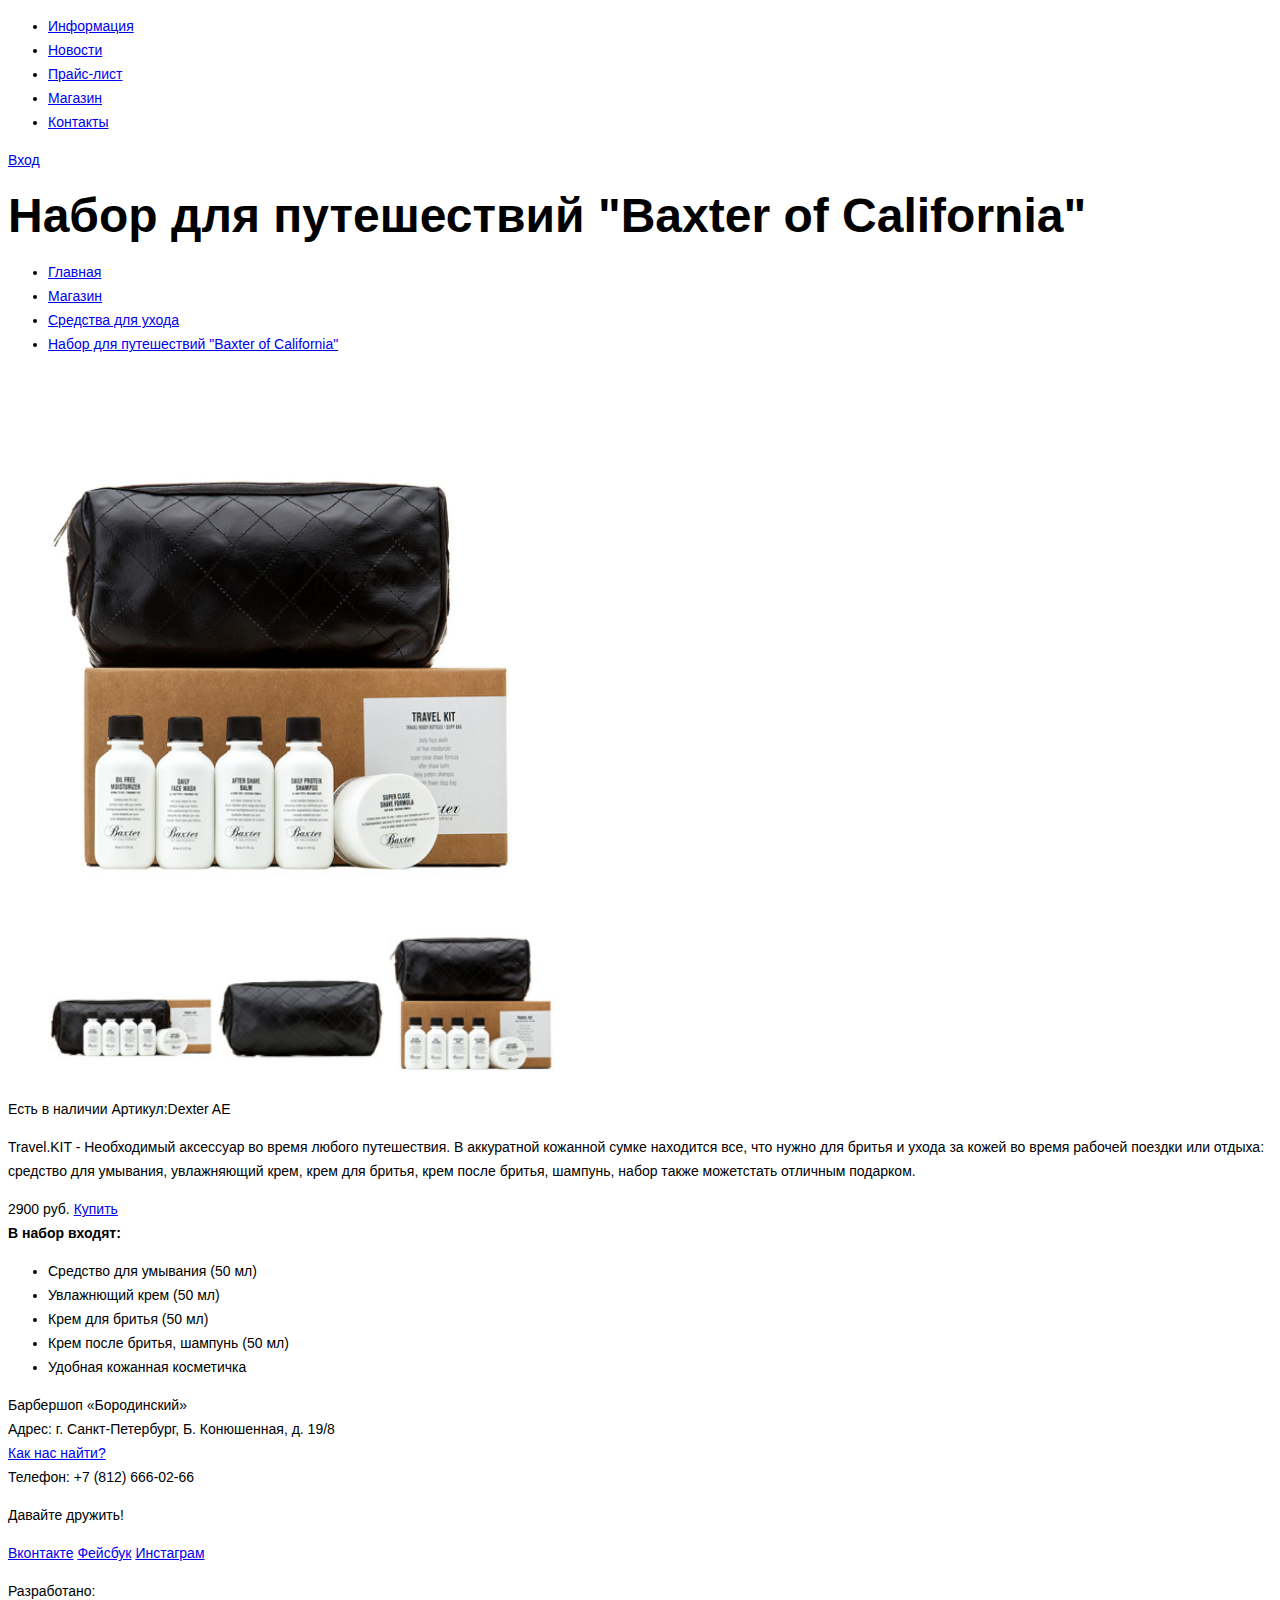
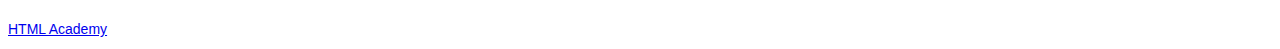
<file: detail.html>
<!DOCTYPE html>
<html lang="ru">
   <head>
     <meta charset="UTF-8">
     <link href="css/style.css" rel="stylesheet">
     <title>HTML Academy: Барбершоп</title>
   </head>
   <body>
     <header class="main-header">
       <div class="container">
         <nav class="main-navigation">
           <ul>
             <li>
               <a href="#">Информация</a>
             </li>
             <li>
               <a href="#">Новости</a>
             </li>
             <li>
               <a href="#">Прайс-лист</a>
             </li>
             <li>
               <a href="#">Магазин</a>
             </li>
             <li>
                <a href="#">Контакты</a>
             </li>
           </ul>
         </nav>
         <div class="user-block">
          <a class="login" href="#">Вход</a>
         </div>
       </div>
     </header>
     <main class="container">
       <h1>Набор для путешествий "Baxter of California"</h1>
       <div class="breadcrumbs">
         <ul>
           <li>
             <a href="#">Главная</a>
           </li>
           <li>
             <a href="#">Магазин</a>
           </li>
           <li>
             <a href="#">Средства для ухода</a>
           </li>
           <li>
             <a href="#">Набор для путешествий "Baxter of California"</a>
           </li>
         </ul>
       </div>
         <figure class="photo-gallery">
           <img class="main-photo" src="img/detail_big.jpg" width="468" height="524" alt="">
           <div class="small-photo">
             <img src="img/detail_small_1.jpg" width="166" height="175" alt="detail-1" >
             <img src="img/detail_small_2.jpg" width="166" height="175" alt="detail-2" >
             <img src="img/detail_small_3.jpg" width="166" height="175" alt="detail-3" >
           </div>
         </figure>
         <section class="description">
           <span class="availability">Есть в наличии</span>
           <span class="vendor-code">Артикул:Dexter AE</span>
           <p>
             Travel.KIT - Необходимый аксессуар во время любого путешествия. В аккуратной кожанной сумке находится все,
             что нужно для бритья и ухода за кожей во время рабочей поездки или отдыха: средство для умывания, увлажняющий
             крем, крем для бритья, крем после бритья, шампунь, набор также можетстать отличным подарком.
           </p>
           <div class="btn">
             <span class="price">2900 руб.</span>
             <a class="buy-btn" href="#">Купить</a>
           </div>
         </section>
         <section class="items">
           <b class="list">B набор входят:</b>
           <ul>
             <li>
               Средство для умывания (50 мл)
             </li>
             <li>
               Увлажнющий крем (50 мл)
             </li>
             <li>
               Крем для бритья (50 мл)
             </li>
             <li>
               Крем после бритья, шампунь (50 мл)
             </li>
             <li>
               Удобная кожанная косметичка
             </li>
           </ul>
         </section>
     </main>
     <footer class="main-footer">
       <div class="container">
        <section class="footer-contacts">
          Барбершоп «Бородинский»<br>
          Адрес: г. Санкт-Петербург, Б. Конюшенная, д. 19/8<br>
          <a href="#">Как нас найти?</a><br>
          Телефон: +7 (812) 666-02-66
        </section>
        <section class="footer-social">
          <p>Давайте дружить!</p>
          <a class="social-btn social-btn-vk" href="#">Вконтакте</a>
          <a class="social-btn social-btn-fb" href="#">Фейсбук</a>
          <a class="social-btn social-btn-inst" href="#">Инстаграм</a>
        </section>
        <section class="footer-copyright">
          <p>Разработано:</p>
          <a class="btn" href="https://htmlacademy.ru">HTML Academy</a>
        </section>
       </div>
     </footer>
   </body>
</html>
</file>
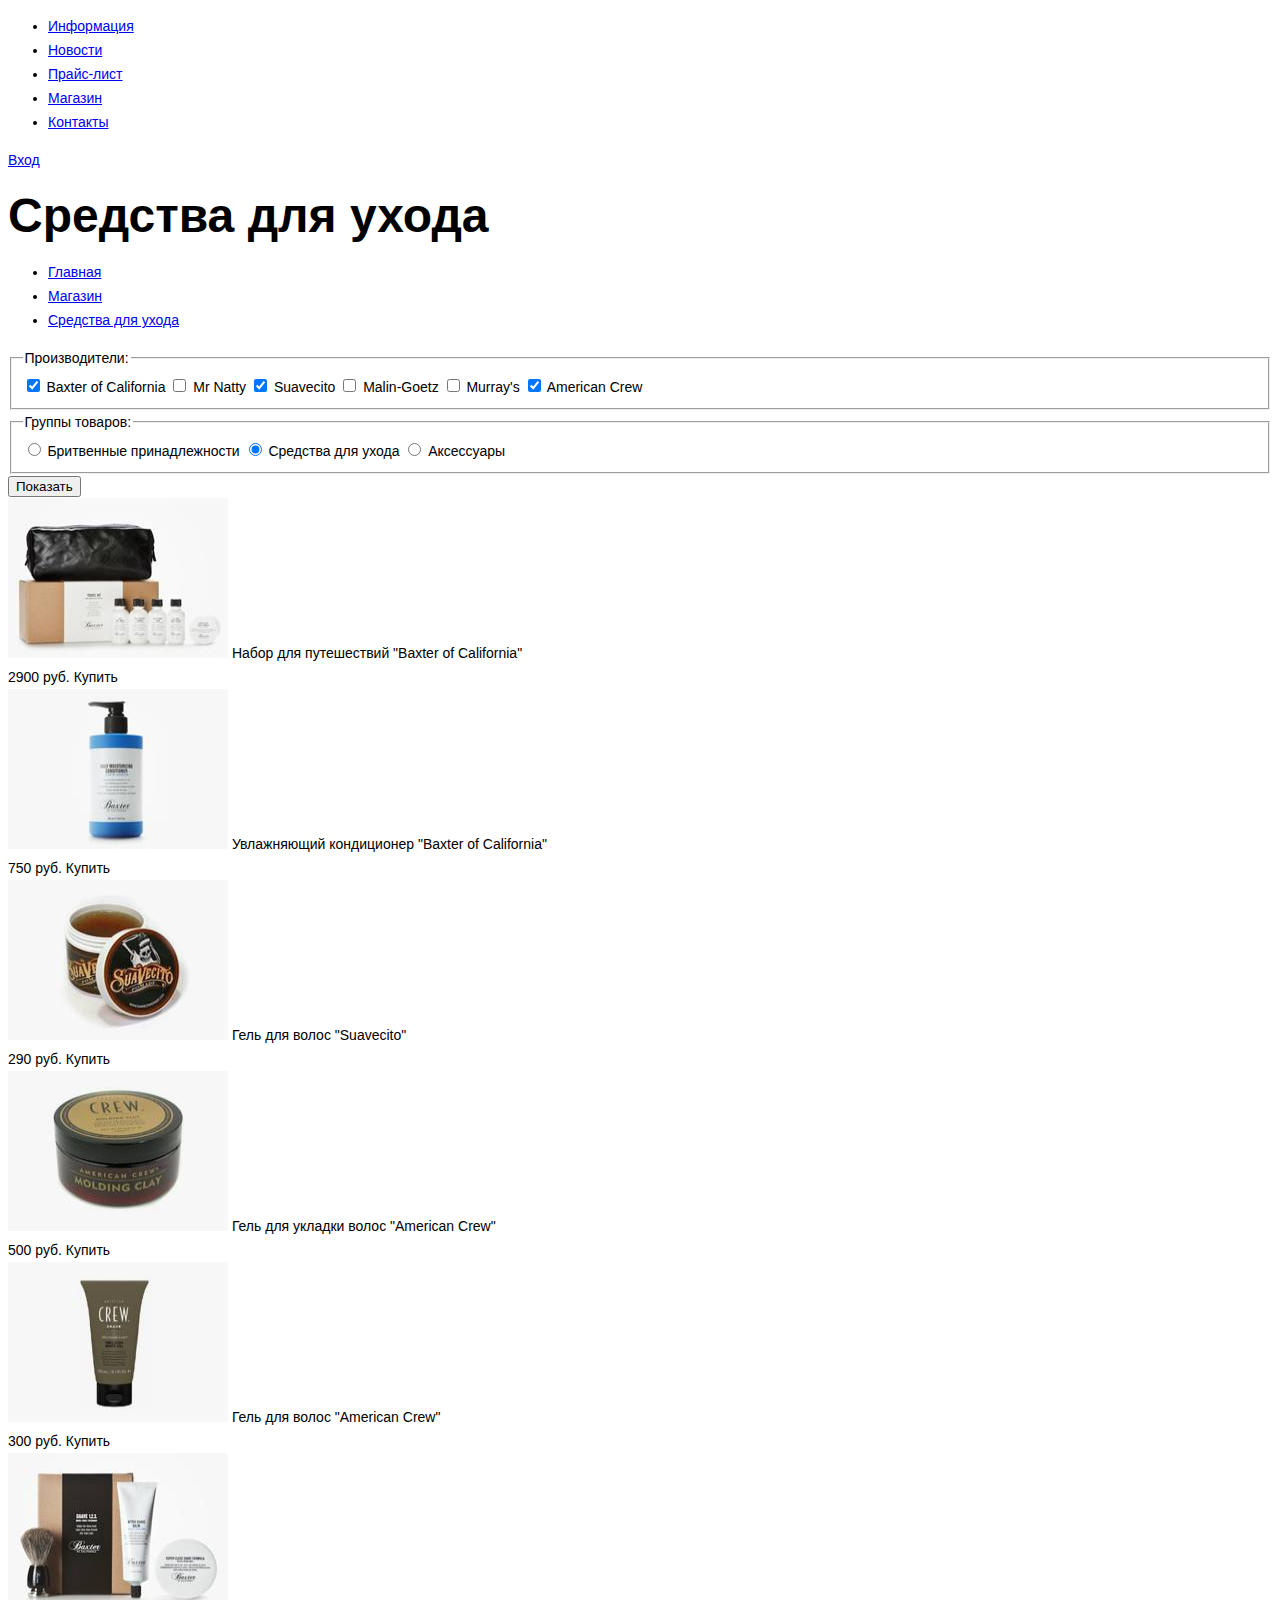
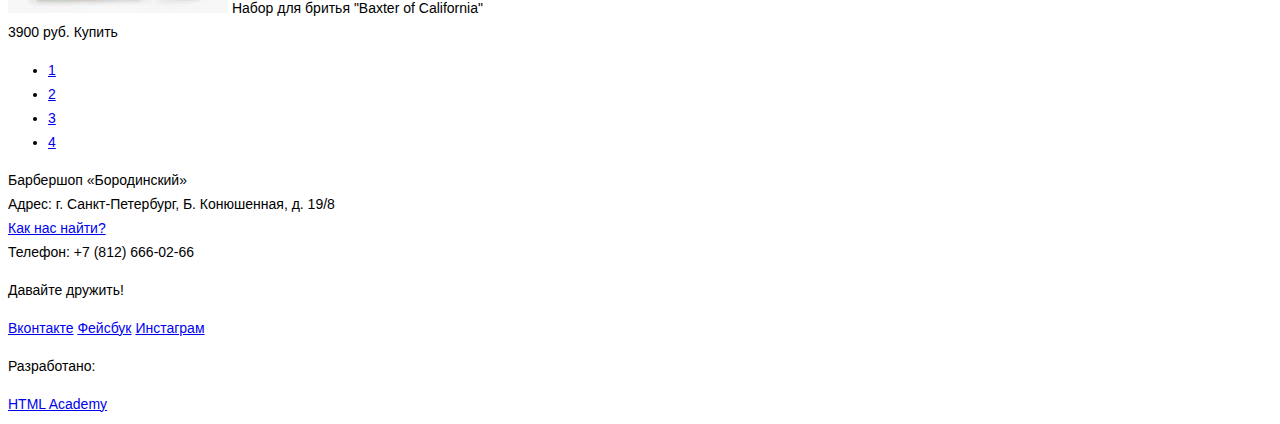
<file: items.html>
<!DOCTYPE html>
<html lang="ru">
   <head>
     <meta charset="UTF-8">
     <link href="css/style.css" rel="stylesheet">
     <title>HTML Academy: Барбершоп</title>
   </head>
   <body>
     <header class="main-header">
       <div class="container">
         <nav class="main-navigation">
           <ul>
             <li>
               <a href="#">Информация</a>
             </li>
             <li>
               <a href="#">Новости</a>
             </li>
             <li>
               <a href="#">Прайс-лист</a>
             </li>
             <li>
               <a href="#">Магазин</a>
             </li>
             <li>
                <a href="#">Контакты</a>
             </li>
           </ul>
         </nav>
         <div class="user-block">
          <a class="login" href="#">Вход</a>
         </div>
       </div>
     </header>
    <main class="container">
      <h1>Средства для ухода</h1>
      <div class="breadcrumbs">
        <ul>
         <li>
           <a href="#">Главная</a>
         </li>
         <li>
           <a href="#">Магазин</a>
         </li>
         <li>
           <a href="#">Средства для ухода</a>
         </li>
       </ul>
     </div>
     <div class="sort">
       <form>
         <fieldset>
           <legend class="name">Производители:</legend>
           <label><input type="checkbox" name="checkbox-1" value="baxter-of-california" checked> Baxter of California</label>
           <label><input type="checkbox" name="checkbox-2" value="mr-natty"> Mr Natty</label>
           <label><input type="checkbox" name="checkbox-3" value="suavecito" checked> Suavecito</label>
           <label><input type="checkbox" name="checkbox-4" value="malin-goetz"> Malin-Goetz</label>
           <label><input type="checkbox" name="checkbox-5" value="murrays"> Murray's</label>
           <label><input type="checkbox" name="checkbox-3" value="american-crew" checked> American Crew</label>
         </fieldset>
         <fieldset>
           <legend class="name">Группы товаров:</legend>
           <label><input type="radio" name="group" value="shaving-accessories"> Бритвенные принадлежности</label>
           <label><input type="radio" name="group" value="care-items" checked> Cредства для ухода</label>
           <label><input type="radio" name="group" value="accessories"> Аксессуары</label>
         </fieldset>
         <button type="Submit">Показать</button>
       </form>
     </div>
     <div class="gallery-items">
       <div class="item">
         <img class="img-item" src="img/item_1.jpg" height="160" width="220" alt="item-1">
         <span class="type">Набор для путешествий</span>
         <span class="name">"Baxter of California"</span>
         <div class="btn">
           <span class="price">2900 руб.</span>
           <a class="buy-btn">Купить</a>
         </div>
       </div>
       <div class="item">
         <img class="img-item" src="img/item_2.jpg" height="160" width="220" alt="item-2">
         <span class="type">Увлажняющий кондиционер</span>
         <span class="name">"Baxter of California"</span>
         <div class="btn">
           <span class="price">750 руб.</span>
           <a class="buy-btn">Купить</a>
         </div>
       </div>
       <div class="item">
         <img class="img-item" src="img/item_3.jpg" height="160" width="220" alt="item-3">
         <span class="type">Гель для волос</span>
         <span class="name">"Suavecito"</span>
         <div class="btn">
           <span class="price">290 руб.</span>
           <a class="buy-btn">Купить</a>
         </div>
       </div>
       <div class="item">
         <img class="img-item" src="img/item_4.jpg" height="160" width="220" alt="item-4">
         <span class="type">Гель для укладки волос</span>
         <span class="name">"American Crew"</span>
         <div class="btn">
           <span class="price">500 руб.</span>
           <a class="buy-btn">Купить</a>
         </div>
       </div>
       <div class="item">
         <img class="img-item" src="img/item_5.jpg" height="160" width="220" alt="item-5">
         <span class="type">Гель для волос</span>
         <span class="name">"American Crew"</span>
         <div class="btn">
           <span class="price">300 руб.</span>
           <a class="buy-btn">Купить</a>
         </div>
       </div>
       <div class="item">
         <img class="img-item" src="img/item_6.jpg" height="160" width="220" alt="item-6">
         <span class="type">Набор для бритья</span>
         <span class="name">"Baxter of California"</span>
         <div class="btn">
           <span class="price">3900 руб.</span>
           <a class="buy-btn">Купить</a>
         </div>
       </div>
     </div>
     <div class="pagination">
       <ul>
         <li>
           <a href="#">1</a>
         </li>
         <li>
           <a href="#">2</a>
         </li>
         <li>
           <a href="#">3</a>
         </li>
         <li>
           <a href="#">4</a>
         </li>
       </ul>
     </div>
   </main>
   <footer class="main-footer">
     <div class="container">
       <section class="footer-contacts">
         Барбершоп «Бородинский»<br>
         Адрес: г. Санкт-Петербург, Б. Конюшенная, д. 19/8<br>
         <a href="#">Как нас найти?</a><br>
         Телефон: +7 (812) 666-02-66
       </section>
       <section class="footer-social">
         <p>Давайте дружить!</p>
         <a class="social-btn social-btn-vk" href="#">Вконтакте</a>
         <a class="social-btn social-btn-fb" href="#">Фейсбук</a>
         <a class="social-btn social-btn-inst" href="#">Инстаграм</a>
       </section>
       <section class="footer-copyright">
         <p>Разработано:</p>
         <a class="btn" href="https://htmlacademy.ru">HTML Academy</a>
       </section>
     </div>
   </footer>
 </body>
</html>
</file>
<file: css/style.css>
body{
font-size: 14px;
line-height: 24px;
color: #000000;
font-weight: normal;
font-family: 'PT Sans Narrow', sans-serif;
}
h1{
  font-size: 48px;
  line-height:58px
  color:inherit;
  font-weight: bold;
  font-family: 'PT Sans Narrow', sans-serif;
}
h2{
  font-size: 30px;
  line-height: 36px;
  color: inherit;
  font-weight: bold;
  font-family: 'PT Sans Narrow', sans-serif;
}
</file>
